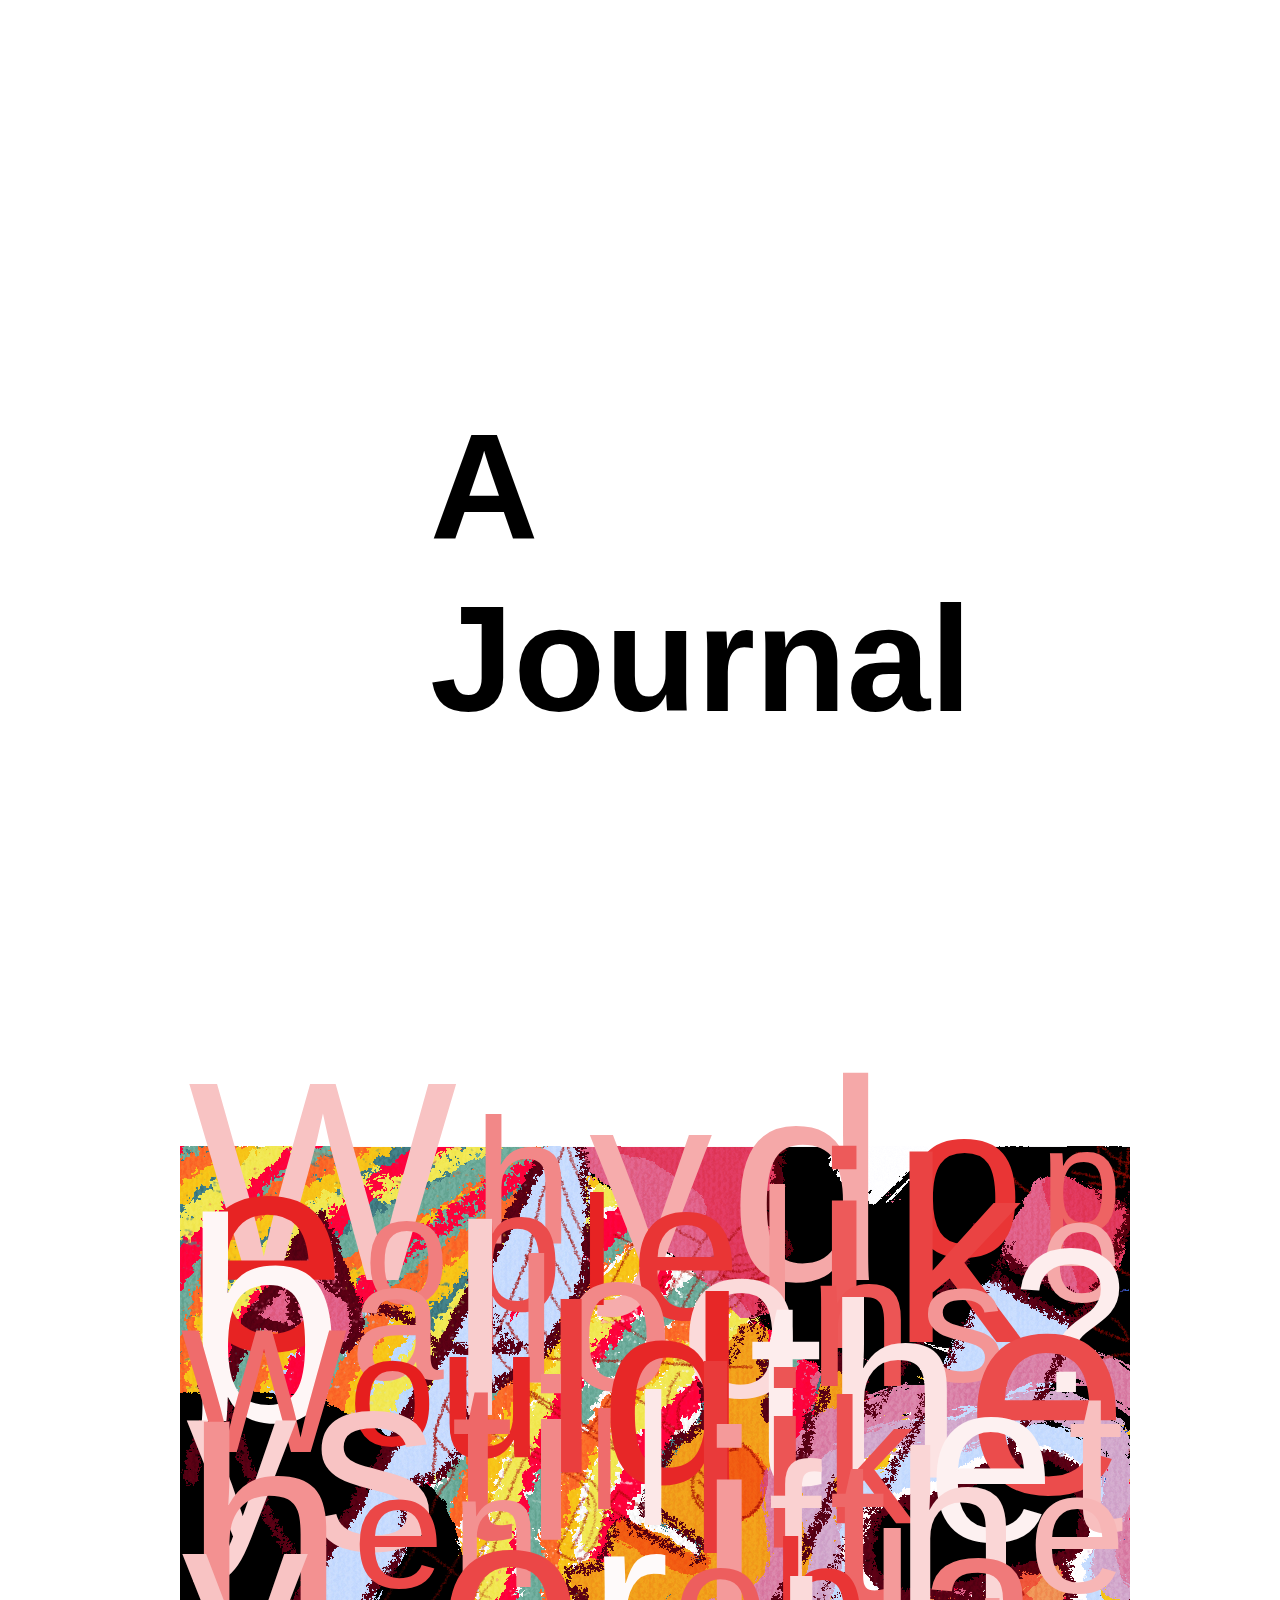
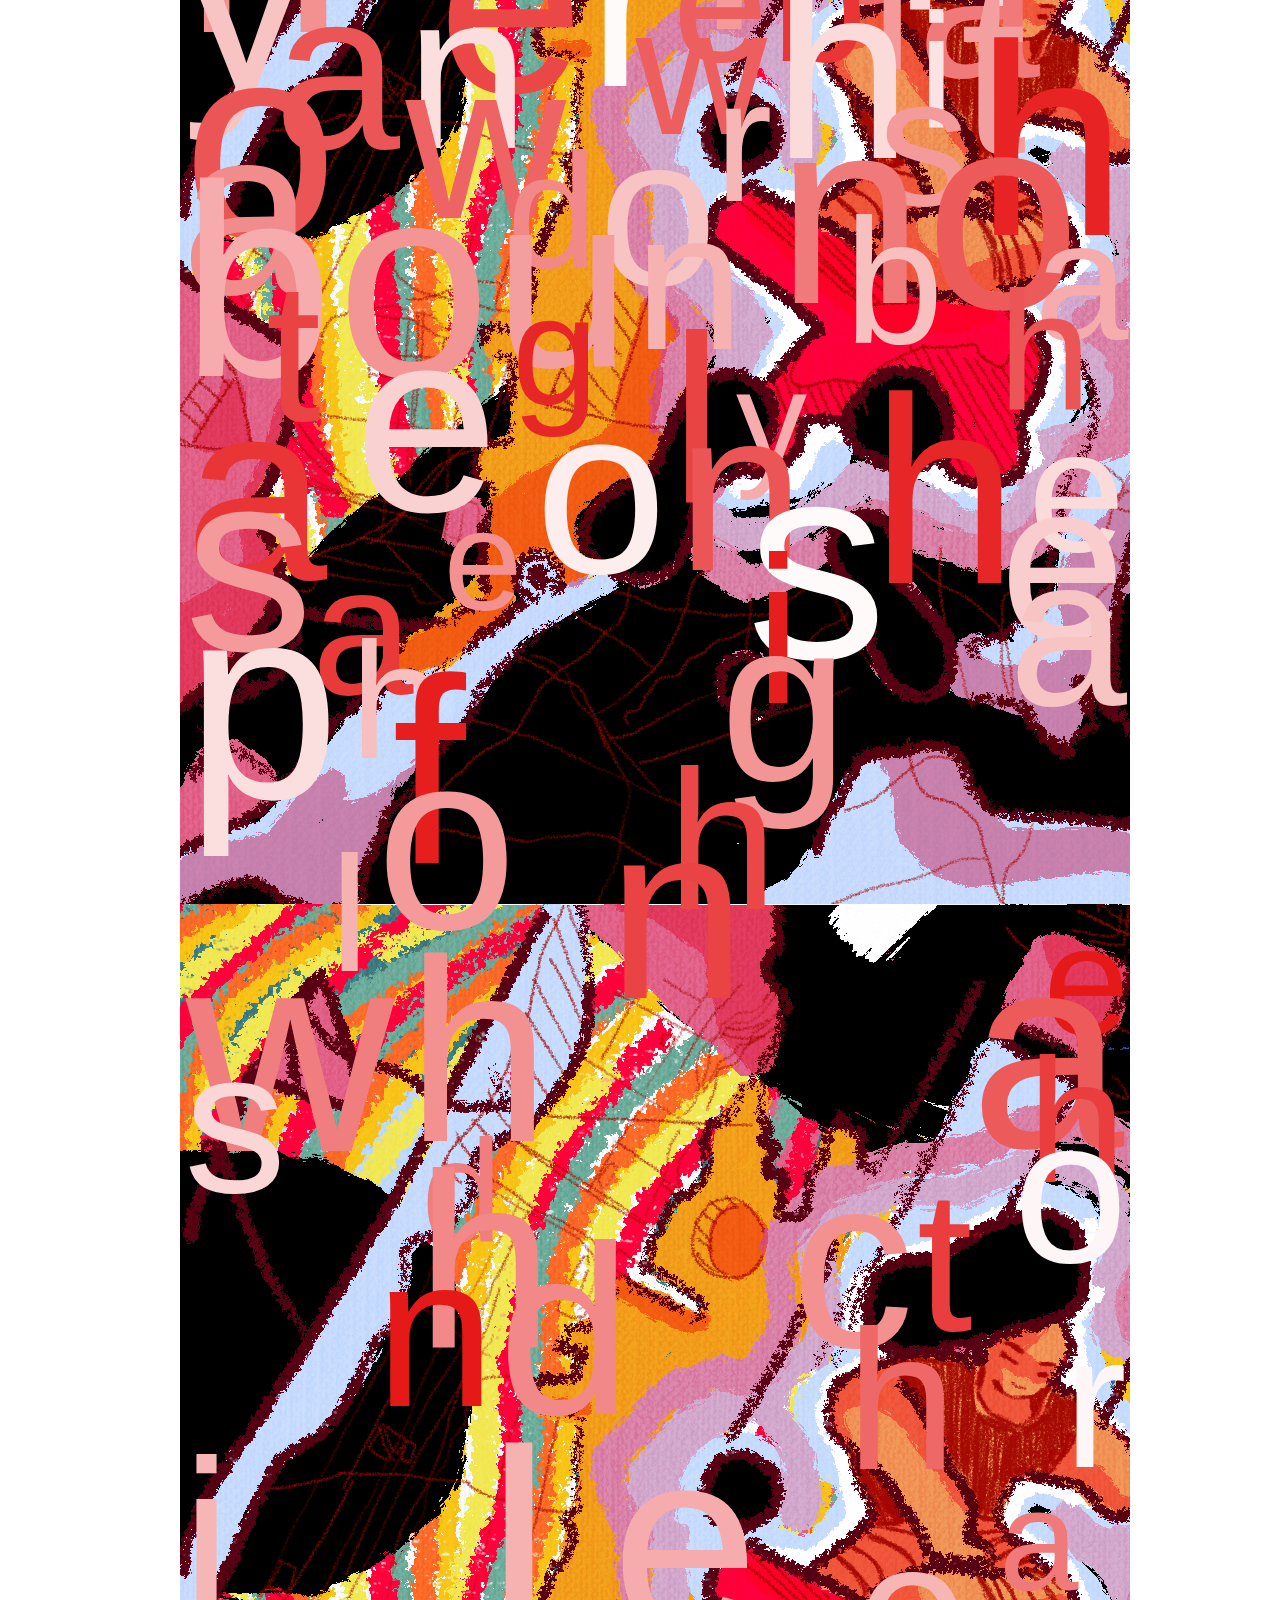
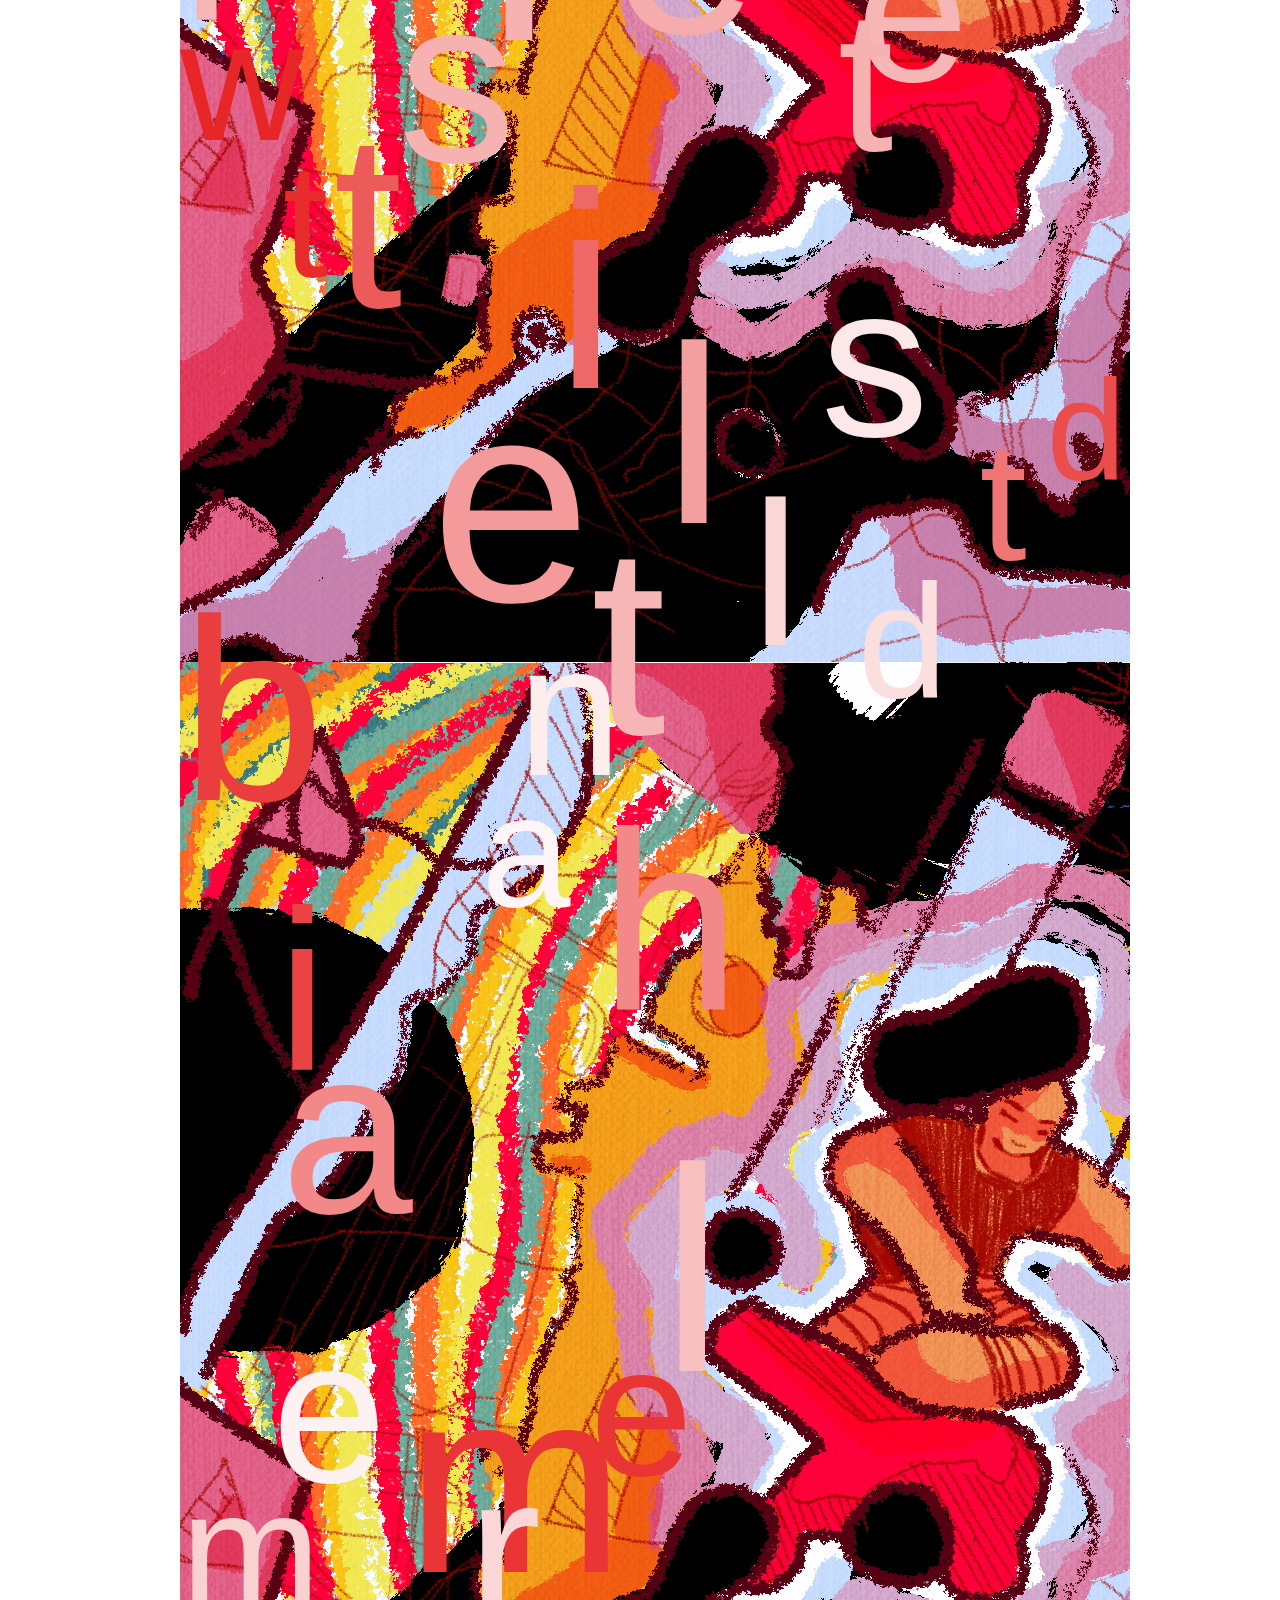
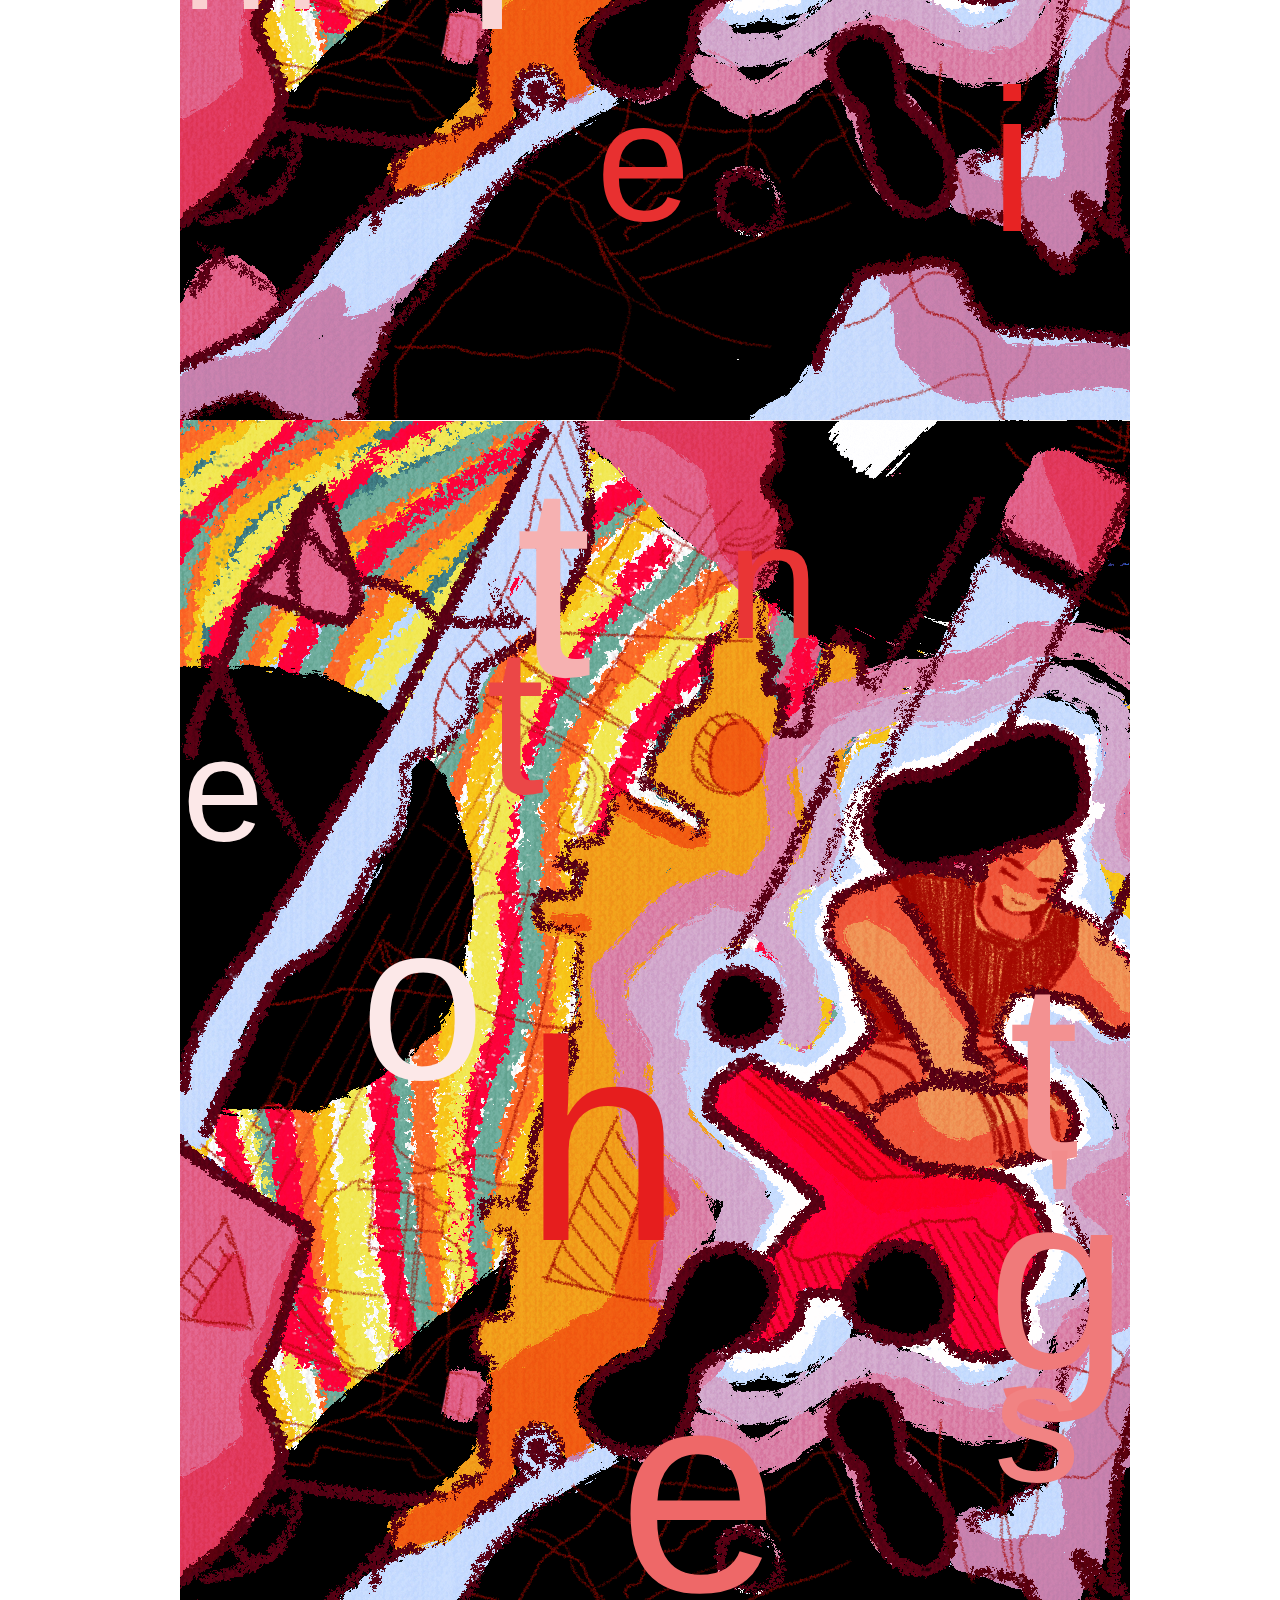
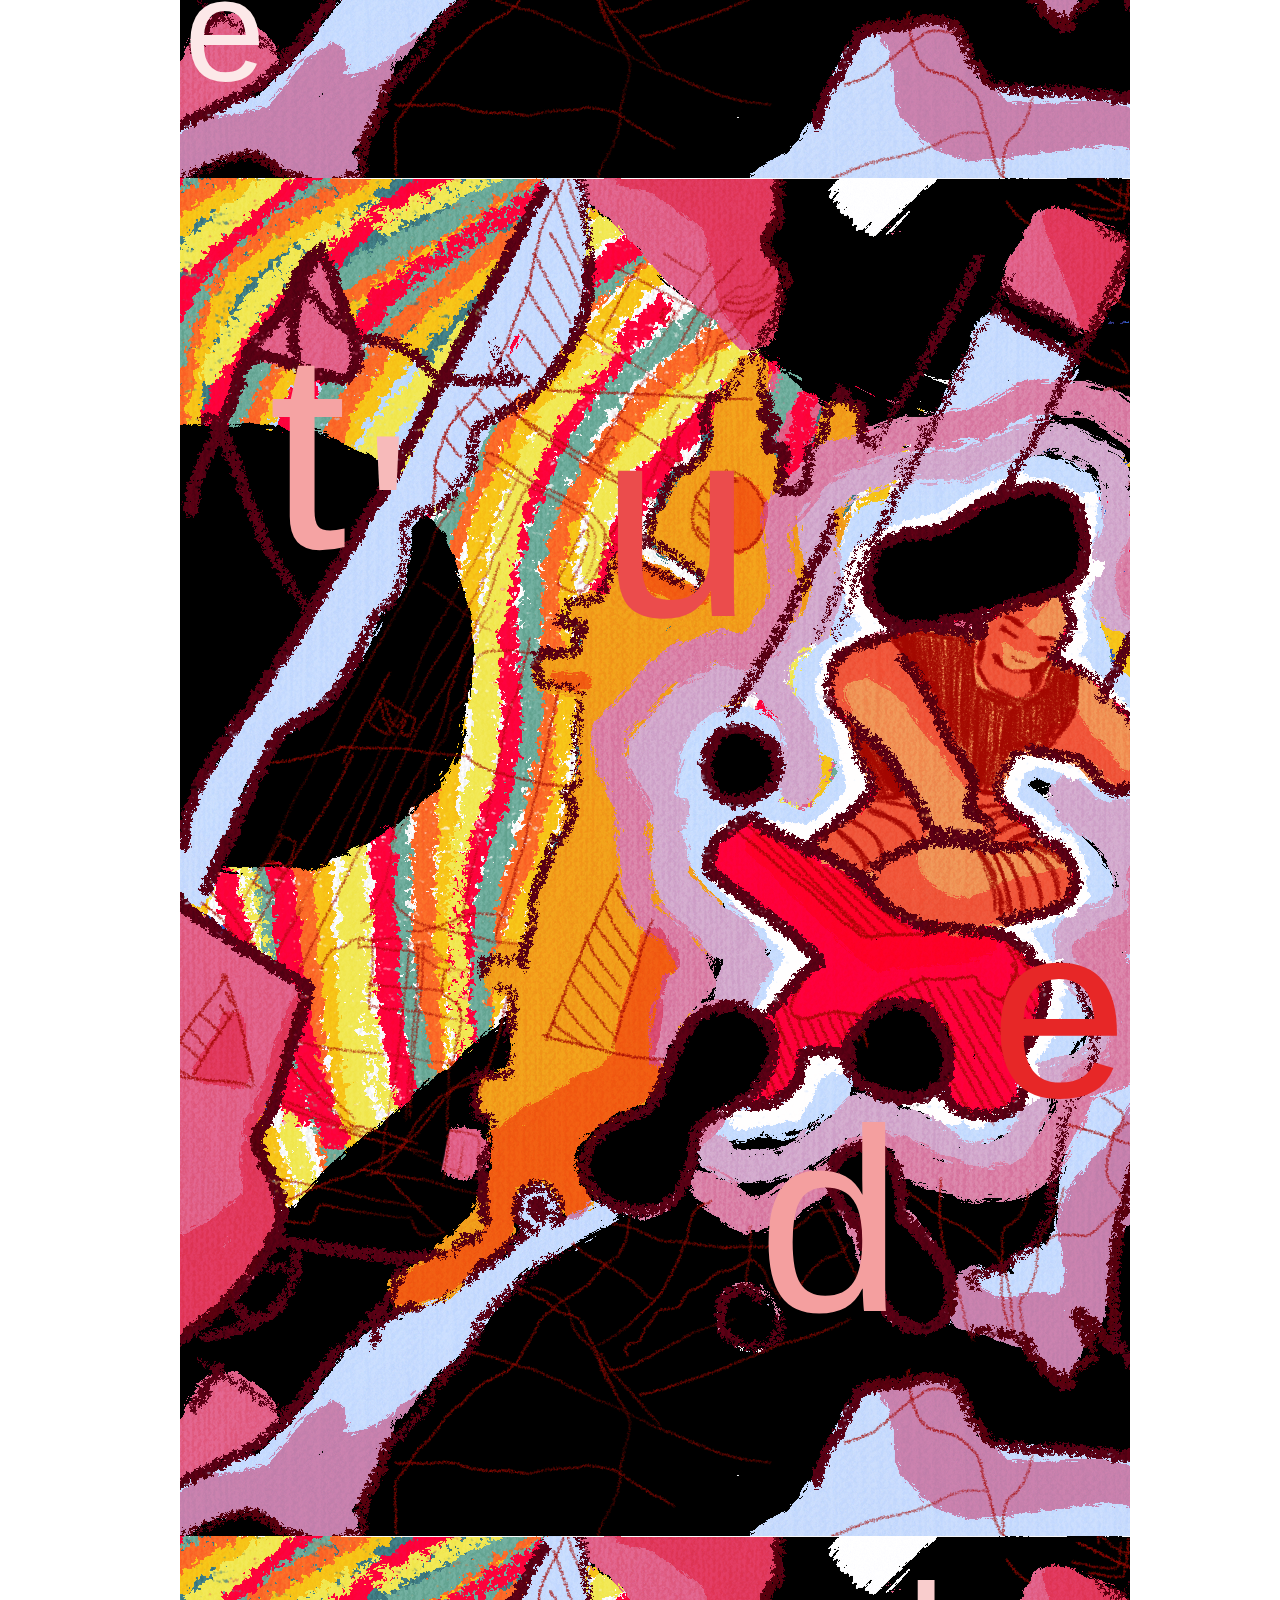
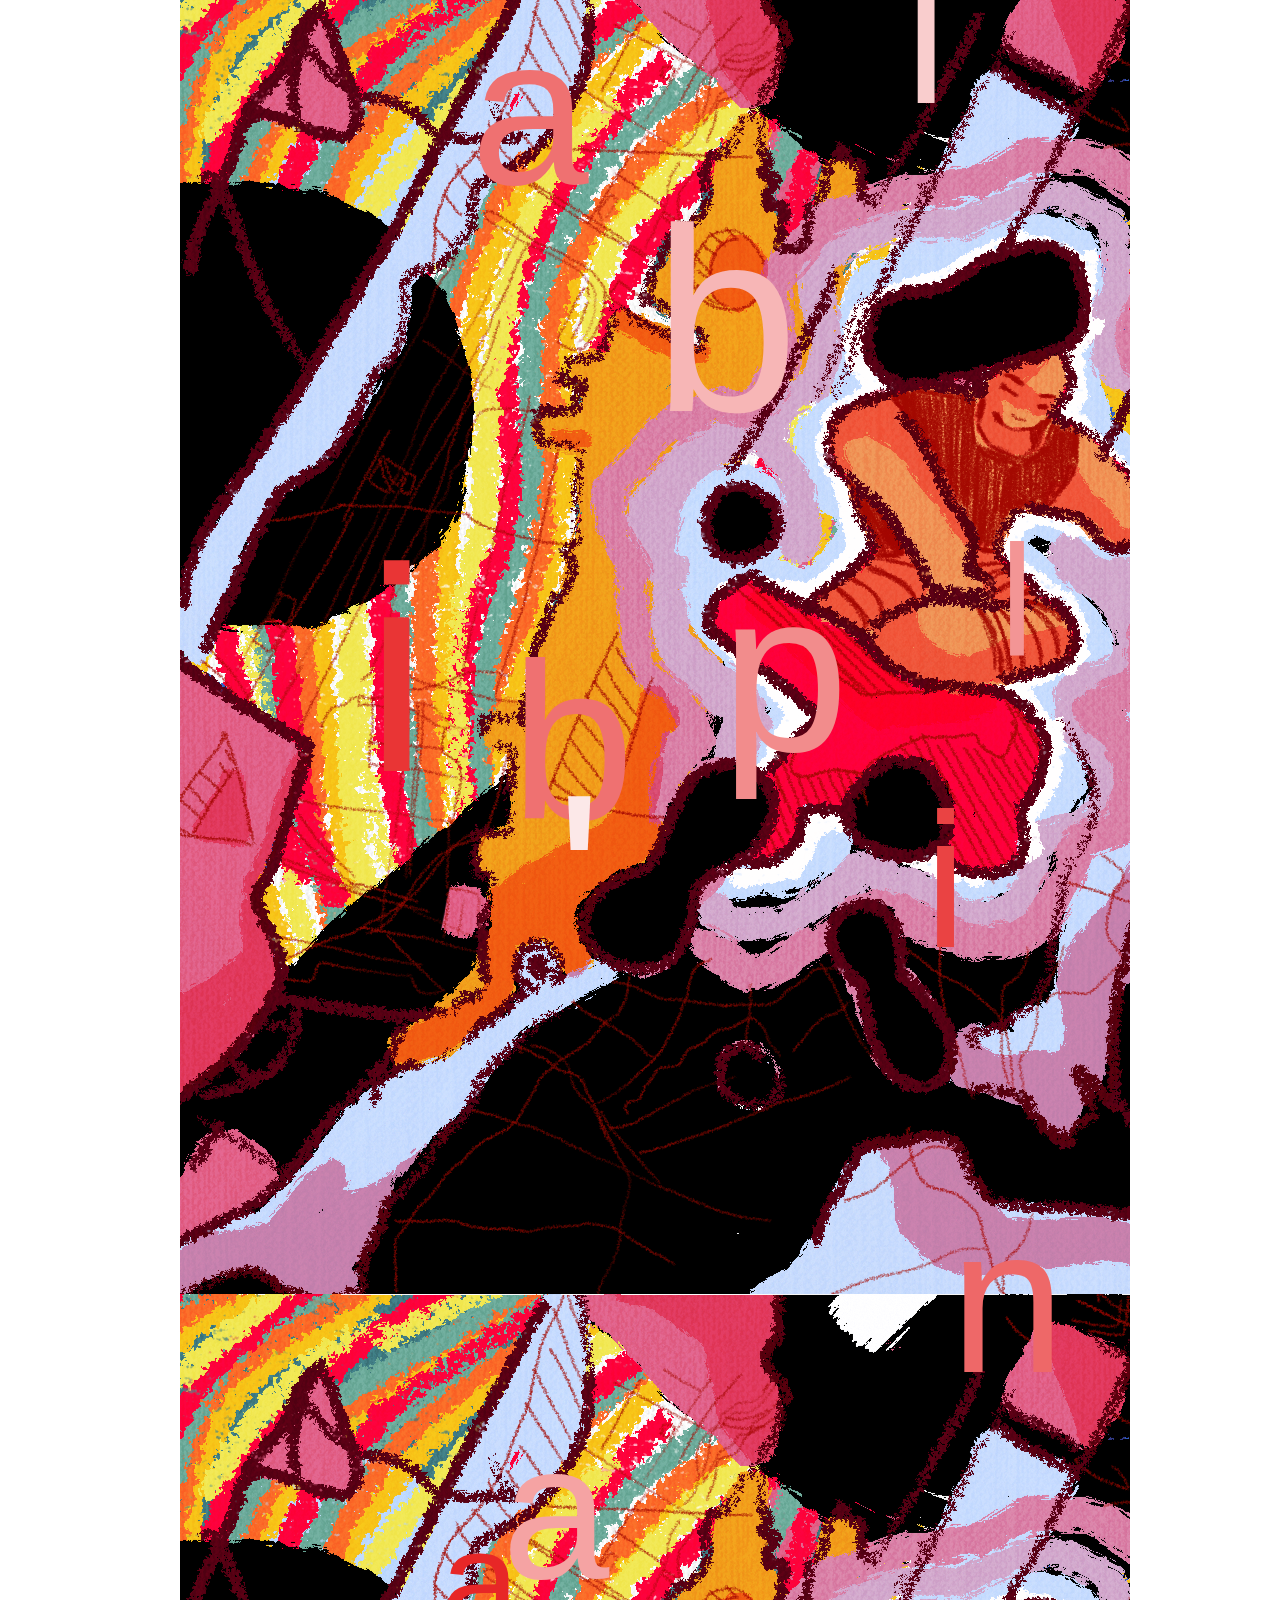
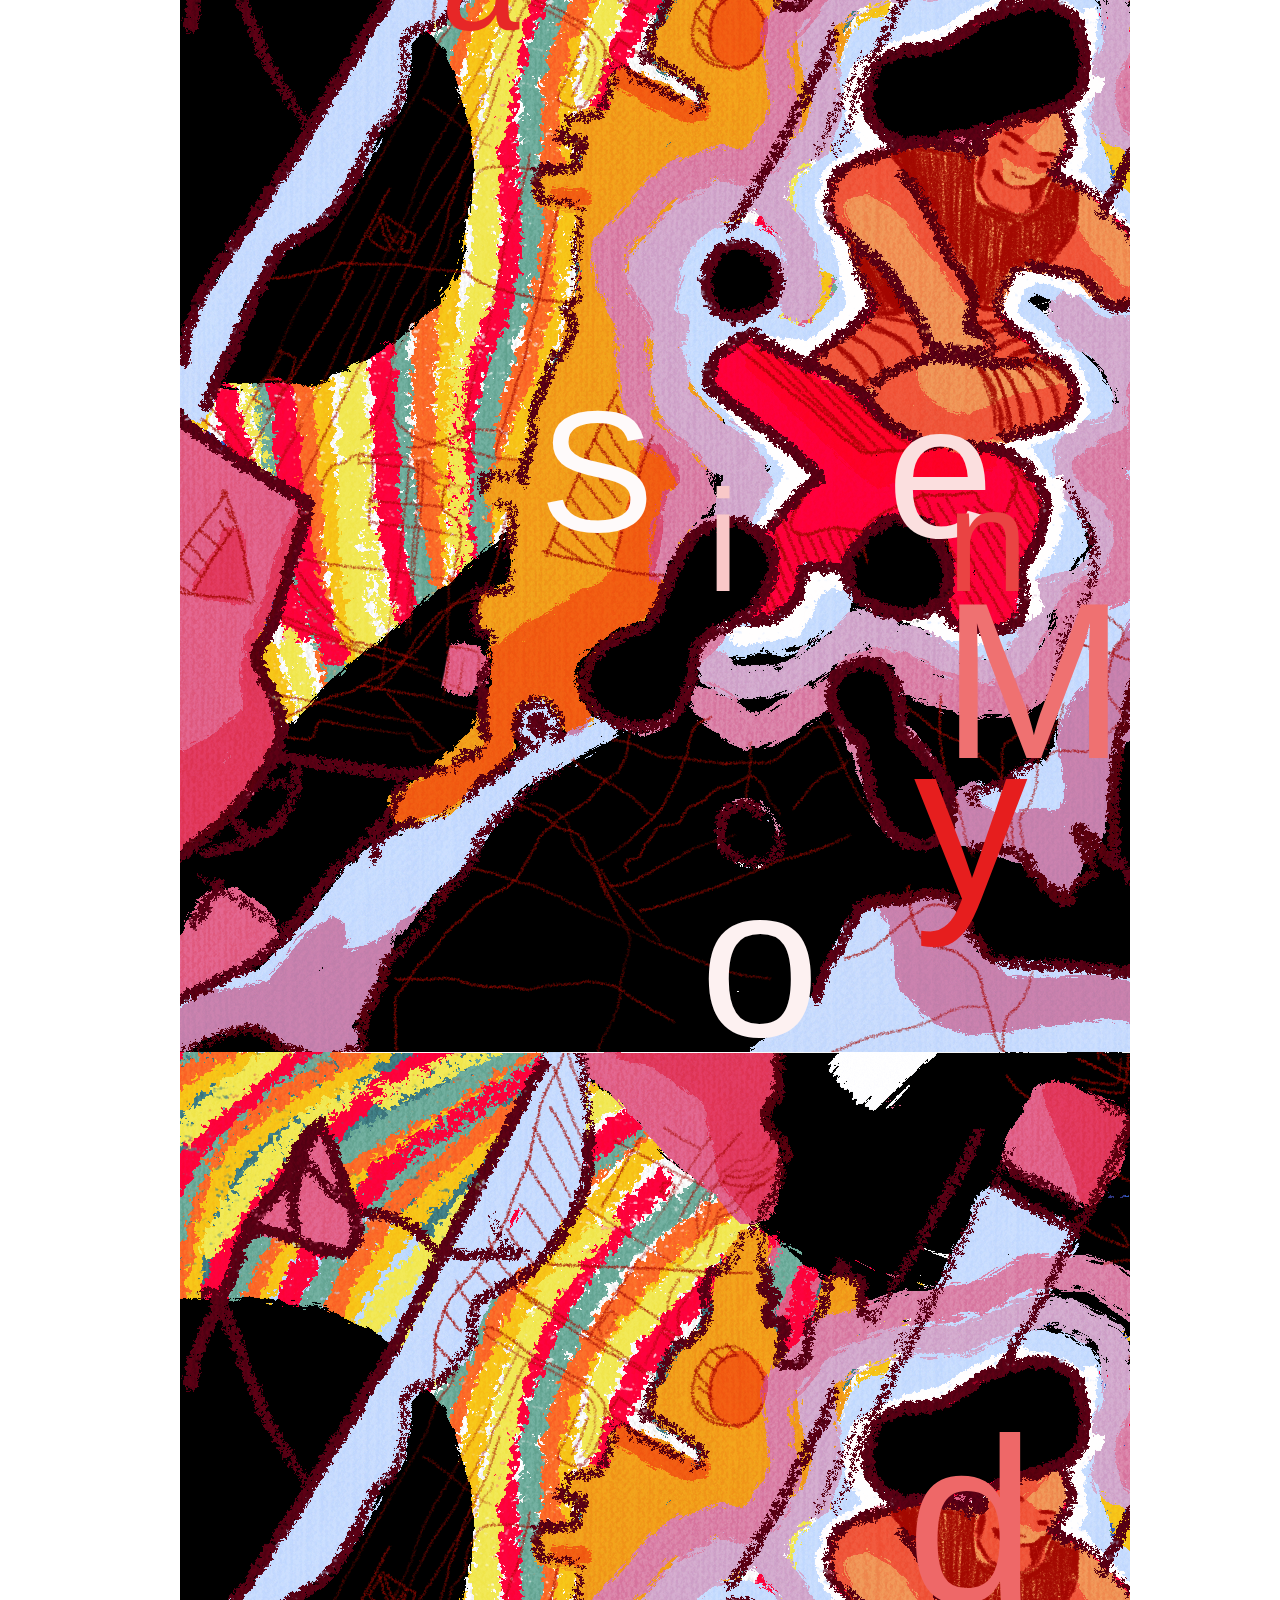
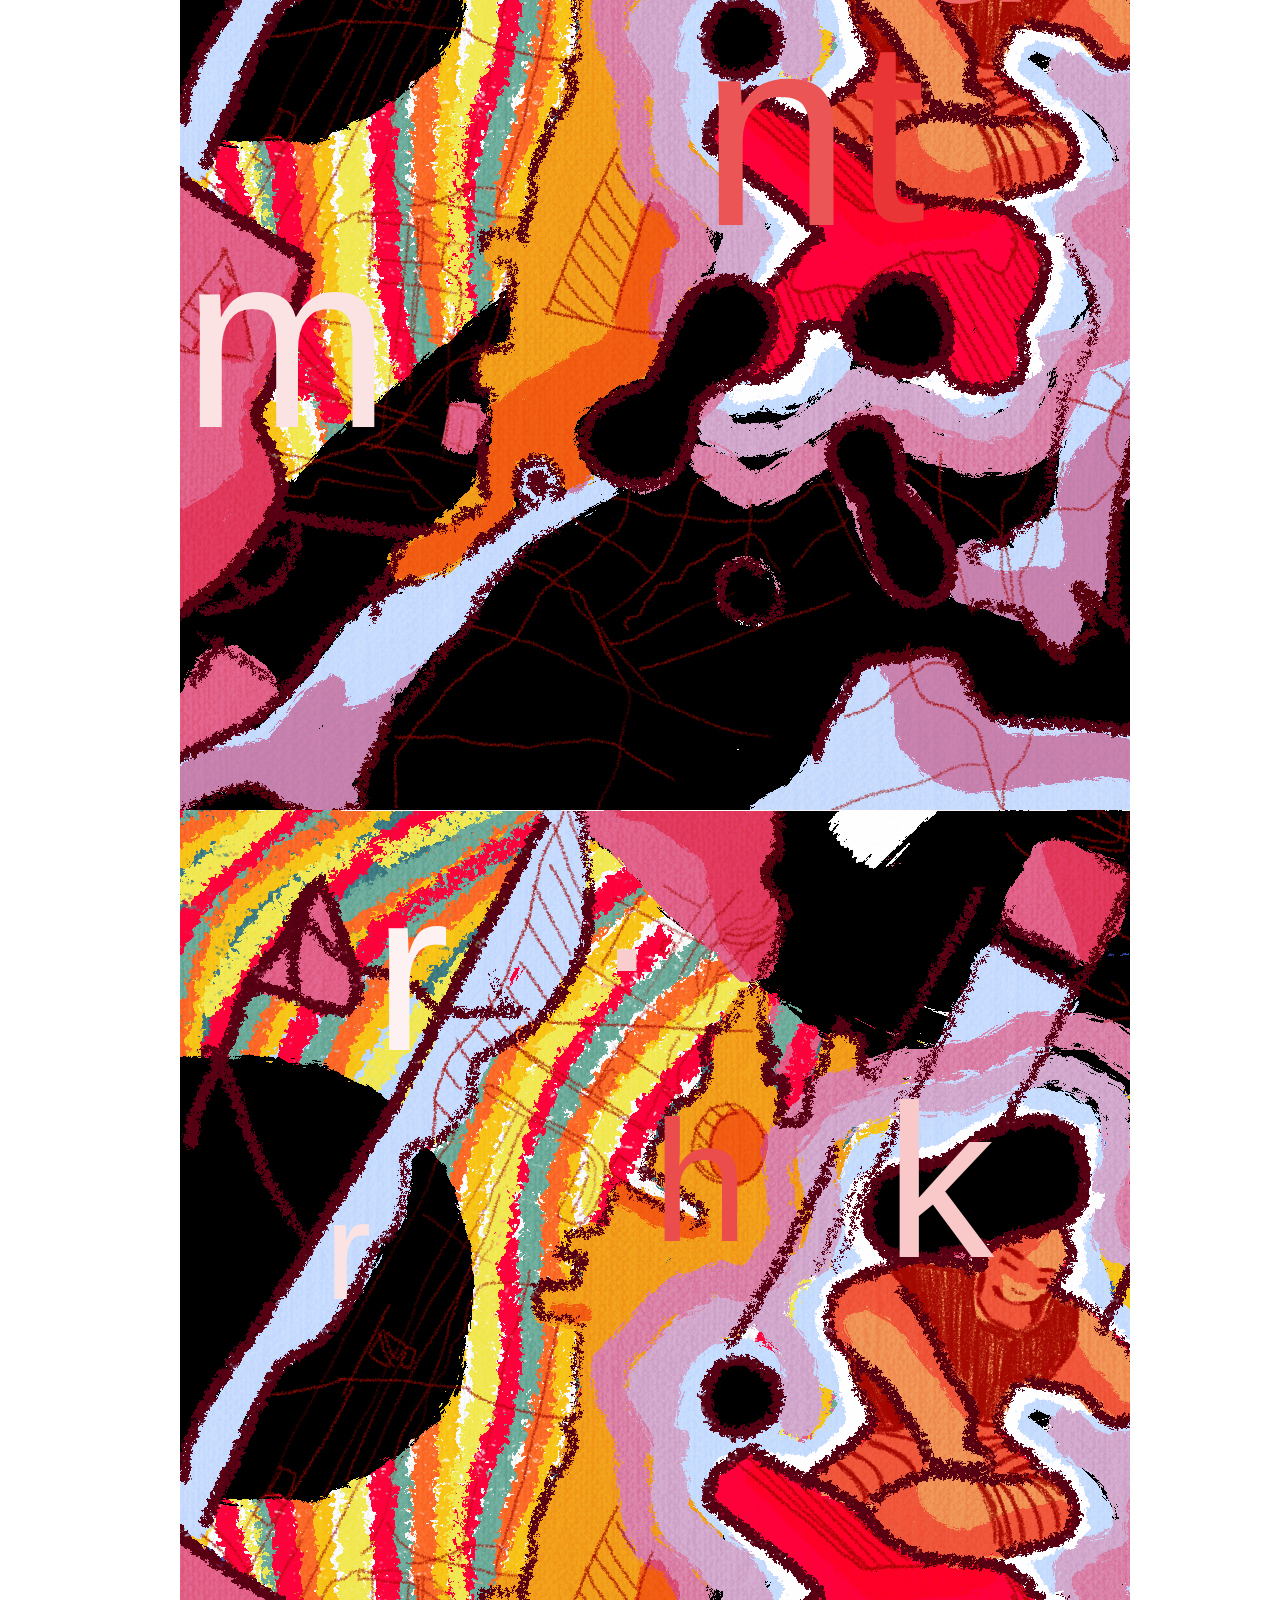
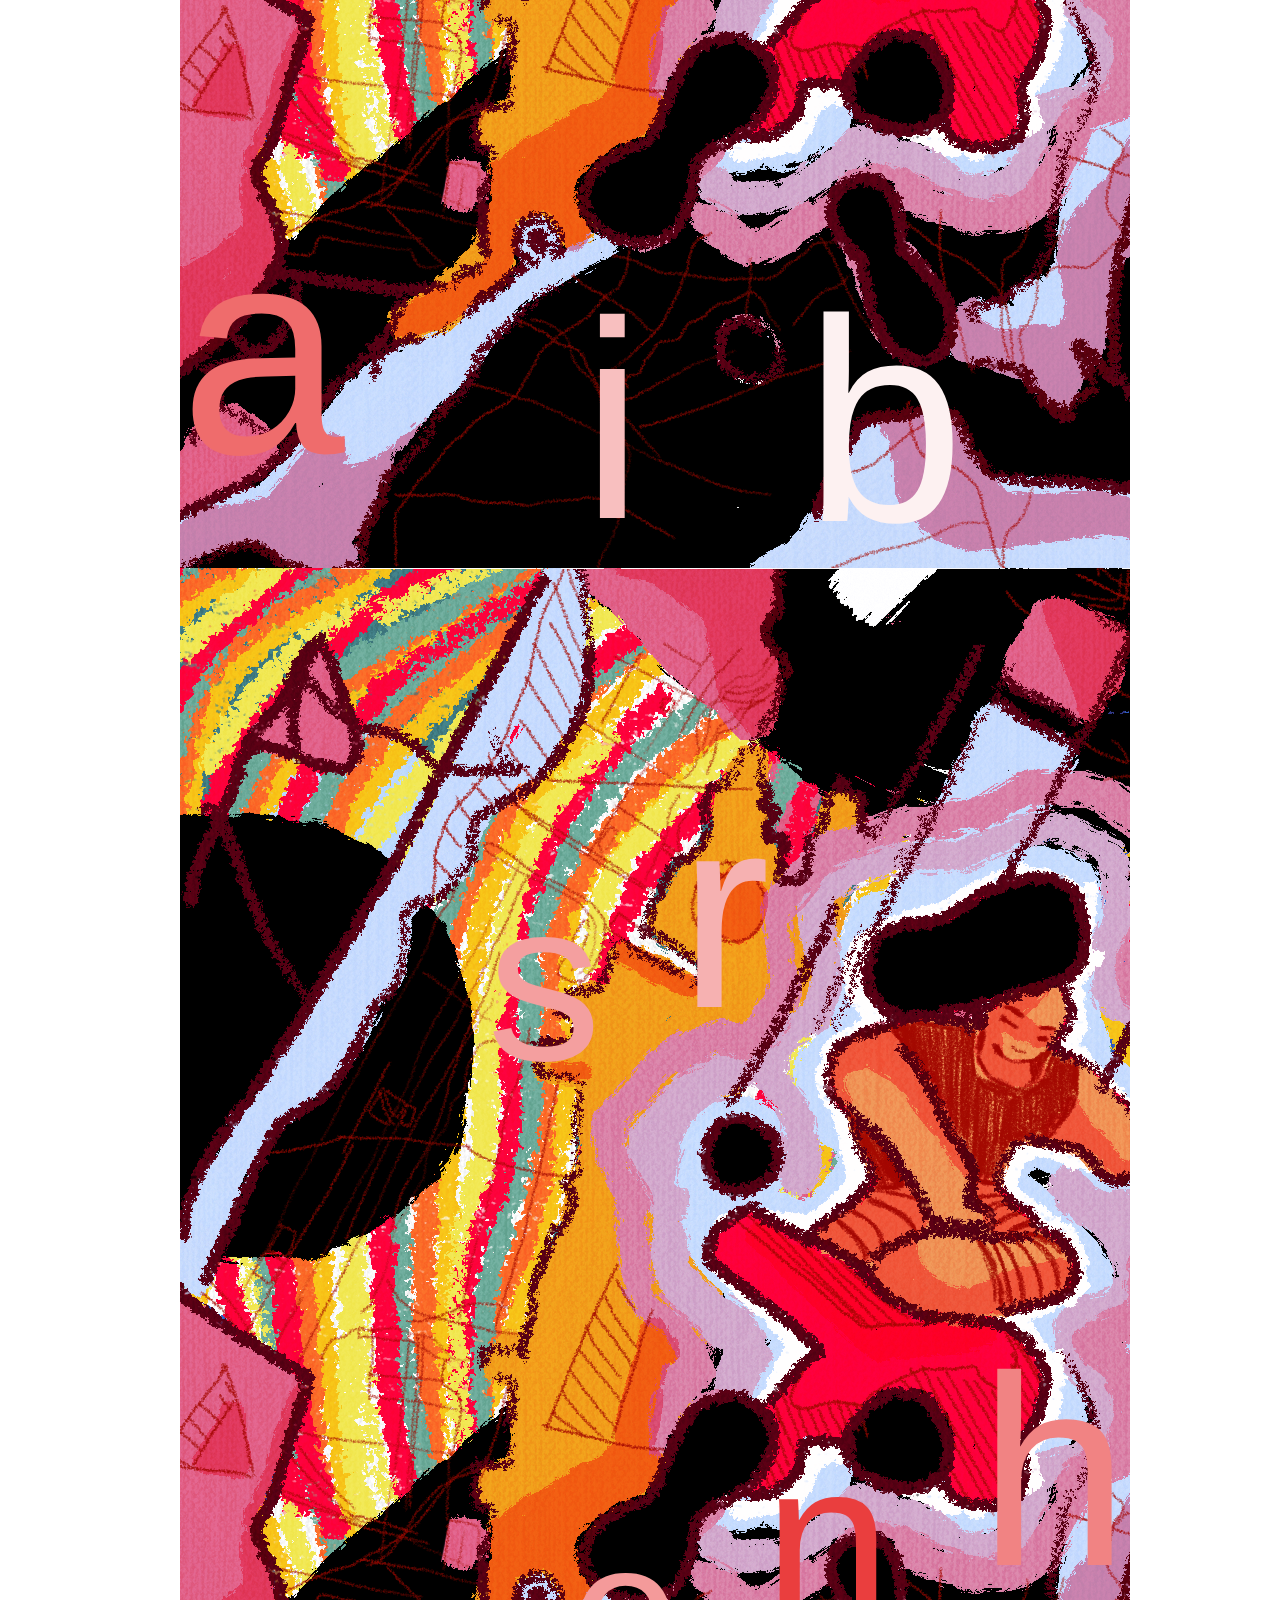
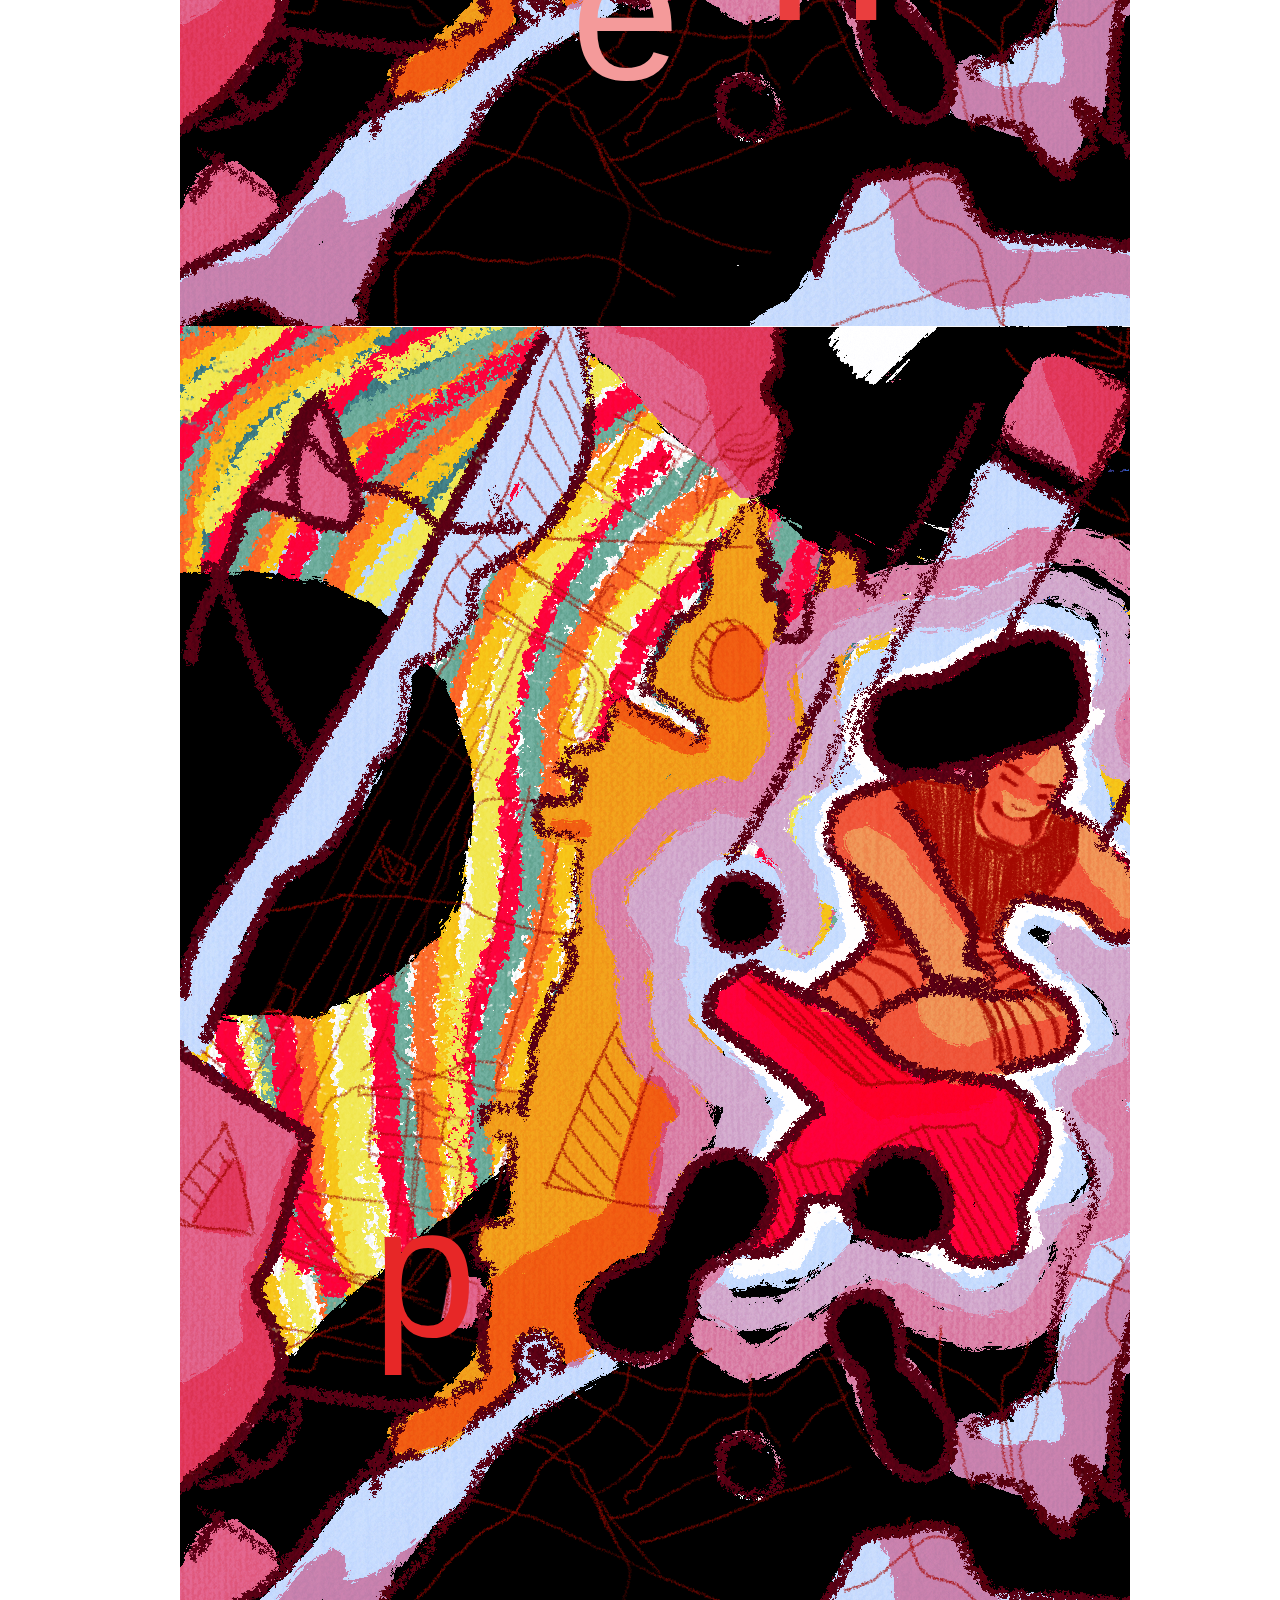
<file: index.html>
<!DOCTYPE html>
<html lang = "en">

<head>
    <META HTTP-EQUIV="Content-Type" CONTENT="text/html; charset=UTF-8">
    <TITLE>Journal</TITLE>
    <link rel="stylesheet" href="style2.css">
</head>

<body>
    <h1>A Journal</h1>
    
    <div class= "container">

        <div class= "element element1">
            Why do people like balloons? Would they still like then m if they were black and white or weird shaped or
            not bound by a string <br>

            I saw this really old lady on the street.she was taking a photograph of something on the road. I didn't turn
            around to see what it was I just saw the lady. She took the picture and simply stared at her camera,
            smiling. I felt that smile. There was a hint of pride. And just utter pure euphoria painted across her face.
            It made me want to cry. But I smiled instead <br>

            Its been a few months since I've had this feeling that nothing is real and I'm living a dream. Not in a
            romantic sense at all. However off late I've been feeling more comfortable with my state of mind. Is it that
            the feeling is going away? Or is it that I'm coming to terms with the truth of the feeling? <br>

            I think I'm feeling anger right now. I feel like bursting out and screaming, but my body doesn't really want
            to. Is the reason why I don't express anger is because my body resists? <br>

            Perhaps if I focus more on what I have to do rather than the nature of things, then I can live the lie of
            reality to its fullest<br>

            Isn't it funny how humans can sit and talk about the nature of their ways </div>

        <div class= "element element2">It's interesting how people in high rise apartment balconies tend to look down more than they will up. Is it
            because they feel power over then who are down. Is it because they feel pressured to appreciate the beauty
            of earth and not hope for the heavens. Is it because looking up can only be done from down below

            It's weird how I haven't written about this before. I thought I had. Perhaps I was mistaken. Or maybe I
            convinced myself that I had mentally. Who knows. Anyways. Ive moved back and forth between two countries for
            most of my life. Stayed in Dubai(I know it's a city) till I was 6 or 7. Moved to bombay and stayed there
            till I was 16. Moved back to Dubai and stayed there till I was 18. I then moved to New York. I feel like
            somehow Everytime I moved it was a form of complete detachment from the person I was at the time. It didn't
            feel so at the time and I obviously carried on living so I wasn't a new person. But it felt like I was
            moving on. Except for Bombay to Dubai. That was hard because I think I started opening up to people in the
            year I was to move and was even in a relationship.the decision to move was hard indeed. A year in Dubai felt
            like I was in a limbo. Neither here nor there. All of these circumstances have probably contributed to my
            current headspace wherein I don't necessarily think I am strongly attached to anything. If that thing were
            to vanish the very next moment. I don't think I will feel very much sadness. Is that a good thing or a bad
            thing? There's not really one answer I guess. Maybe I am the Buddha lmao.
            I just saw a guy who stopped his bike in the middle of the flyover to take a picture of a newspaper ad with
            a digital fucking camera. Not even a phone camera. He had his helmet on. What a character

            I'm at my goregaon house rn. It's a bit weird for me. Seeing the house I probably spent the most time in all
            dusty and unused. It used to be a family of 7 that loved in this house. What makes it weirder though is the
            furniture from my Dubai house that has been shifted in here and stored. Aside from all the boxes full of my
            stuff, the furniture makes it seem almost like a dreamscape made from all my memories from the past 19 years

            Time doesn't exist in dreams</div>

        <div class= "element element3">Episode 82 of Naruto Shippuden has to be one of the best episodes of Naruto yet. Fucking beautiful. It deals
            with the loss of asuma. Different ways of grieving. Shikamarus character is explored. Just loved this
            episode.

            The beating of a card wind shield wipers are so much like the cars very own heartbeat. A similar frequency
            and rhythm. It's pretty cool of you think about cars as separate living creatures. Us their gods. Their will
            driven by ours

            I had a dream. I cried myself to sleep after a really long time. I wish I cried more often.</div>
        <div class= "element element4"> I'm glad I cried last night. I had a weird dream about aliens and cats. Weird mini aliens had infiltrated
            earth without us knowing and my cat was one of them. My greyish white cat with greyish black patches. The
            entire story in my dream revolves around my cat. It explored aliens and my discoveries about them, but my
            cat was always in frame. When my cat was revealed to be an alien who had completed her mission and had to
            leave to join her alien forces again, I wasnt the only one heartbroken. I didn't want my cat to leave me.
            And I accepted her as her alien form. She turned into a beautiful alien. I could've dealt with that. She
            didn't want to leave either. I could see regret in her eyes as she left me. I could see that she didn't want
            to leave. She never said it but I could tell. I can't remember the details but she ended up leaving. And
            before leaving there was a moment where I told myself that I wouldn't forget her. Fast forward. I wake up to
            reality(?). In the center of my black pillow lies one single strand of white hair. I take a moment to figure
            out whose hair it is. My roommate doesn't have white hair. I don't. None of my friends do. I'd like to
            believe it was my cat. I don't even know if my cat had a name. I can't remember. But I remember the picture
            in my head. I remember what my cat looked like. And I'll remember her essence. I told myself that I would
            remember her. And I will.

            Which shoulder of mine did you lay your head upon. Which cheek of mine had you kissed. It seemed wrong of me
            to remember and it feels wrong for me to forget.

            It's funny how I don't really have a single phone number. None of them are constant phone numbers of mine.
        </div>
        <div class= "element element5"> I don't use a single one for more than 6 months at a stretch.

            I think I'm actually empty on the inside. I think that's the issue with why I feel out of tune. I was
            emptied of character somewhere along the line and now I'm empty. I display these emotions but it's all the
            outermost thinnest shell. I'm hollow on the inside. This is probably why I don't feel attached to anything
            in this world. Did I empty myself of feeling in order to move on? Didn't I pride myself on the philosophy of
            pure emotion? This is is kind of ironic. Will I come to accept this revelation somewhere down the line or
            will I feel the muscle fat and meat inside of me once again. Will I feel like my insides exist? Who knows
            lol

            My tea doesn't taste the same anymore. Kinda sounds like a metaphor lol</div>
        <div class= "element element6">

            I feel like I'm becoming dependent on coffee and I hate it. Fuck.

            I'm writing this now because I'm not really feeling any strong emotion. Most of what I've written previously
            has been the output of strong emotion which is truly enjoy. This entry however is just plain and sprouts
            from nothing. I think there's beauty in this too. Why should emotion trigger artistic response. Everybody
            has moments when they're not feeling anything and this is to appreciate that

            I've been feel extremely lovesick these past few weeks. Human intimacy triggers my want for more. I feel
            lonely I suppose. That's been my everlasting state for a while. I also. Feel really warm right now. Like Im
            being loved at this very moment, but I'm alone. Maybe it's the weed in my head and coffee in my hands but I
            feel really nice. Hopeful, yet a hint of sadness that makes me feel grateful for being alive

            I just had a breakdown. For no reason. I was feeling down the whole day. Again idk why. I was so happy with
            how my semester went and the people I've met in these past few months. But I just bawled me eyes out not
            even knowing why. I kept asking myself why I'm crying but I had no answer. Is this normal. I can't remember
            if this has happened before. I think it has. But I'm not sure. Wtf is wrong with me. I'm crying while
            writing this. I still don't know why

            Narration in a book is the same as music in a book's movie adaptation. </div>
        <div class= "element element7">

            Bombay feels like someone went and built a whole ass city in the center of a jungle in under a day and told
            all the residents of the jungle "this is your home now" and everyone was like "yeah cool".

            When sitting at the front of a class does one forget that the class behind them exists. The person sitting
            at the back however is constantly aware of the whole class

            If you destroy something made using child labor are you destroying all of their hardwork. Did they work for
            nothing

            If you were made of fire, you would be feeling cold every moment of your life. </div>
        <div class= "element element8">

            I just showed my friends a news article I got from this news app inshorts. The article wasn't at all
            relevant and I'm just really high so I thought showing them a random thing would be funny. The thing I
            realized is that they didn't understand the article at all. It read, "world cup's fastest hundred, biggest
            run chase came in same match." I could understand it because I was indian and had the basic understanding of
            cricket that comes with being indian. It's fascinating that they couldn't read and understand the same news
            article that I read and understood even though it was in proper English. It's because they have different
            backgrounds that's wild.
            </div>

        <div class= "element element9">I just woke up from a crazy ass dream. It's funny actually cause I don't even remember the dream. I just
            remember that it was a really cool journey and I was living a different life as a different person. I was in
            a different world. I was enjoying it. I think. What's crazy is. The only thing I remember was the last thing
            that happened. A familiar face and voice from the journey was speaking to me. It said ' and I'm sorry but
            this is how this is going to end '. And as soon as they said that, my alarm started to go off in the real
            world, and I woke up here. Fkn mad.

            So corona is happening. I'm living in a pandemic Bois. Everything feels so unreal. So surreal. Countries in
            fear. Borders closed. People in fear. Stores closed. I feel like all the displacement in my life has led to
            this climax. I'm being kicked out of my dorm. I was kicked out from loeb hall last year. But this time it's
            because the school is scared. Scared of this virus. As everyone should be im sure. But they've given us 4
            days to move out of this dorm. Never have I felt so displaced. So unwanted. This was a reminder that we're
            all living under the mercy of someone else. Someone more powerful. But more so than that, this 'crisis' has
            made me realize that I don't really belong anywhere. Should I go to India. Should I find an apartment in
            NYC. Should I go to Philly. Dubai isn't an option I suppose. I just do not know where I belong and where I
            should go. I'm an alien. To all places. What is my identity. What is my home.


            It's been a while. Idk if it was the dishes I was doing or the rain that was screaming through the mosquito
            net of the window next to me. There's supposed to be a cyclone tomorrow. Or today. I don't really know the
            difference anymore. Is that a bad thing? Who knows? I haven't written here in a really long time. Feels that
            way at least. Especially considering all the stuff that's happened to me since I last wrote.
            Corona is still happening. I'm in Bombay rn.</div>
        <div class= "element element10">At home with my family. It's weird. Everything that wasn't bombay feels like… a fever dream. It feels like
            I've just woken up into this reality. Everything feels off. But not too bad tbh. I'm not in a bad state
            right now. It was pretty bad when school was still on- online school lmao. I just lost all motivation to do
            anything. I haven't coded in so long, I wasn't learning anything. I felt useless and was being useless. I
            began to draw during classes. Put my video off, audio off, ipad on and was sketching. I've posted more than
            I ever have on my art page on instagram. Idek if that's an accomplishment. This period of my life feels like
            those scenes from movies where the main character enters a white room where they are supposed to confront
            all that they think is bad about themselves and only then can they be released back into reality. It's a
            struggle. But i also feel guilt. I have the privilege to have this struggle. Right now especially, more than
            ever, my privilege is being shoved in my face. Super cyclones, locust swarms, the biggest fucking migrant
            crisis and now some of the biggest riots the United States has ever seen. I saw a video of a policeman
            pulling a gun out on the crowd just around my old dorm. Shits unreal. There's struggle happening all around
            the world at this very moment and I'm here in my high rise apartment writing this on my phone. Everything
            feels just off. I haven't been outdoors ever since I landed. Idk if that's affected me at all tbh. I feel
            the same. It feels like yesterday that I landed in bombay but in realiy its been like 4 months. What the
            fuck. I feel my depersonalization syndrome knocking on my mind's door every other minute. But he's like my
            best friend now so it's chill. He's like my toxic friend who you know is toxic but you also care about.
            Lmao. I've just been drawing non stop. Part of me likes it. And part of me hates it. That's been my
            disposition off late. That duality. And this has been a long ass entry. Okay um. 2020 recap- Australian
            wildfires, climate change, indo pakistan cold war, us Afghanistan and Iraq??? War, world war three threats,
            a fucking pandemic, super cyclones in india, murder of george floyd causing the biggest riots in America,
            I'm sure there's more but I'm tired and don't feel like googling it.
            We're barely halfway through this year and it's been a fucking trip. I wanna smoke. </div>

        </div>


    <script src="script.js"></script>
</body>

<footer>
  <h2> A stream of thoughts over an illustration of my self. </h2>
</footer>

</html>
</file>
<file: style2.css>
body{
    margin: 0px;
    padding-left: 30px;
    color:white; 
 }
h1{
    margin: 400px;
    font-size: 150px;
    font-family: 'Franklin Gothic Medium', 'Arial Narrow', Arial, sans-serif;
    color: black;
    background-color: white;   
 }

 h2{
   margin: 600px;
   font-size: 110px;
   font-family: 'Franklin Gothic Medium', 'Arial Narrow', Arial, sans-serif;
   color: black;
   background-color: white;   
 }

 p{
    margin:none;
    padding:none;
    color:black;
    z-index:30;
   font-family: 'Franklin Gothic Medium', 'Arial Narrow', Arial, sans-serif;
   font-size: 70px; /*60px*/
   line-height: 70px; /*13px*/
 }

.container {

    margin:150px;  
    margin-bottom: 13.75px;
    display: flex;
    flex-direction: row;
    flex-wrap: wrap; 
    font-family: 'Franklin Gothic Medium', 'Arial Narrow', Arial, sans-serif;
    font-size: 170px; /*60px*/
    line-height: 70px; /*13px*/
    justify-content: space-around;
    background-image: url("self-portrait.png"); 
  }
.letter {
   opacity: 0;
   transition: opacity 0.525s;
   transition-timing-function: ease-in-out;
}

.letter.visible {
   opacity: 1;
   font-size: 300px;
}
</file>
